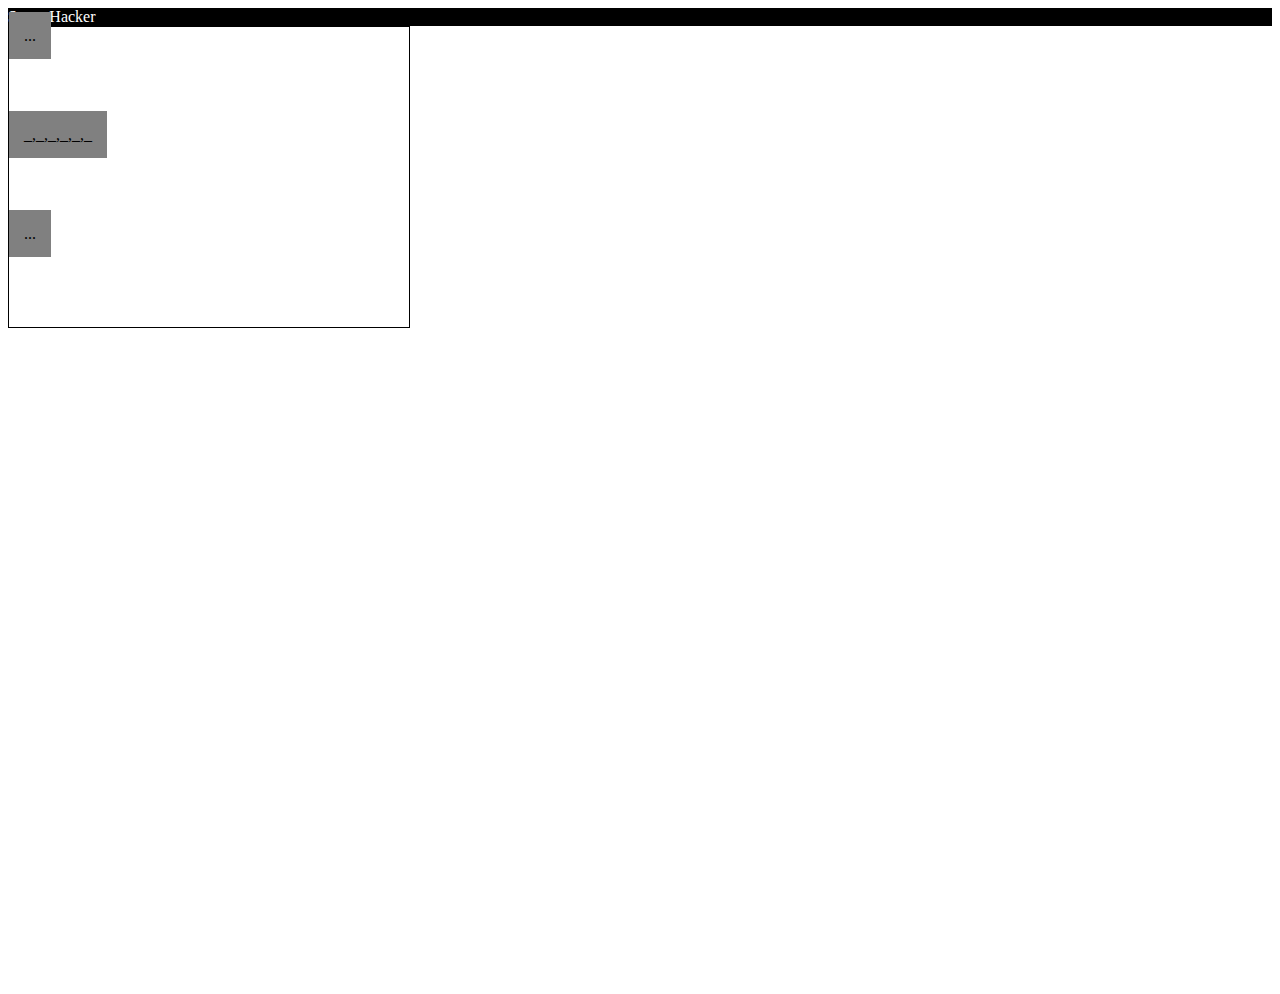
<file: index.html>
<!DOCTYPE html>
<html lang="en-us">
  <head>
    <meta charset="UTF-8">
    <title>Hangman</title>
    <link rel="stylesheet" href="https://stackpath.bootstrapcdn.com/bootstrap/4.1.3/css/bootstrap.min.css" integrity="sha384-MCw98/SFnGE8fJT3GXwEOngsV7Zt27NXFoaoApmYm81iuXoPkFOJwJ8ERdknLPMO" crossorigin="anonymous">
    <link rel="stylesheet" href="style.css">
  </head>
  <body>
      <div class="container">
        <div class="row">
            <nav class="navbar navbar-light bg-dark">
                <span class="navbar-brand white">Super Hacker</span>
            </nav>
        </div>

        <div class="jumbotron jumbotron-fluid">
            <div id="#gamebox" class="container gamebox">
            <div class="row">
                    <span class="gamedis" id="letterDisplay">...</span>
            </div>

            <div class="row">
                    <span class="gamedis" id="wordDisplay">...</span>
            </div>
            

            <div class="row">
                    <span class="gamedis" id="guessDisplay">...</span>
            </div>
        </div>
    </div>
    </div>
    </div>


    <script>

            var myWords = ["brockhampton", "pokemon", "coffee", "movie", "car", "rodeo", "outcasts", "poopoo", "haffedisthebest"];
            var randWord = myWords[Math.floor(Math.random() * myWords.length)];
            var loggedKeyDisplay = document.getElementById("letterDisplay");
            var guessDisplay = document.getElementById("guessDisplay");
            var wordDisplay = document.getElementById("wordDisplay");
            var randWordPlay = []
            var guessedLetter = []
            let words = []
            var placer;
        


            // functions
            function remove(array, element) {
                return array.filter(e => e !== element);
            }   

            function letterLogger(x) {
                for (var i = 0; i < randWord.length; i++) {
                    randWordPlay.push(x[i]);
                }
            };
        
            function letterChecker(x) {
                for (var i = 0; i < randWord.length; i++) {
                    if (x === randWordPlay[i]) {
                        randWordPlay = remove(randWordPlay, x);
                        for (var i=0; i < words.length; i++){
                            if (randWord[i] == x) {
                                words[i] = x;
                                wordDisplay.textContent = words;
                            }
                        } 
                    };
         
                    if (randWordPlay.length > 0) {
                    }
                    
                    if (randWordPlay.length === 0) {
                        wordDisplay.textContent = "YOU WIN";
                    }
                };
            };

            function guessed(x) {
                if (guessedLetter.indexOf(x) === -1 && randWordPlay.indexOf(x) === -1) {
                    guessedLetter.push(x);
                    console.log(guessedLetter);
                    guessDisplay.textContent = guessedLetter;   
                }
            }

            function emptySpaces() {
                for (var i=0; i < randWord.length; i++) {
                    words.push("_");
                    wordDisplay.textContent = words;
                }
            }

            function wrongAnswer() {
                $("#gamebox")

            }


            letterLogger(randWord);
            emptySpaces();

            //program start
            document.onkeyup = function(event) {
                loggedKeyDisplay.textContent = event.key;
                loggedKey = event.key;
                console.log(loggedKey);

                // Works on the first loggedKey, but not others.
                //if (guessedLetter.indexOf(loggedKey) === -1 && randWordPlay.indexOf(loggedKey) === -1) {
                //    guessedLetter.push(loggedKey);
                //};

                guessed(loggedKey);
                letterChecker(loggedKey);
                console.log(randWordPlay);
                console.log(words);
                console.log(randWord);
            };
        

</script>
</body>
</html>
</file>
<file: style.css>
.jumbotron {
    background-image: url('http://superwall.us/wallpaper/matrix_blue_screen_raining_entertainment-oDUw.jpg');
    height: 960px;
}
.navbar {
    margin: auto;
    width: 100%;
    background-color: black;
}

.navbar-brand {
    margin: auto;
    color: white;
}

.navbar-brand.white {
    color: white;
}

.container.gamebox {
    width: 400px;
    border-style: solid;
    border-width: 1px;
    background-color: white;
    height: 300px;

}

.gamedis {
    margin: auto;
    padding: 15px;
    background-color: grey;


}

.guessletter {
    margin: auto;
}

.row {
    height: 33%;
}
</file>
